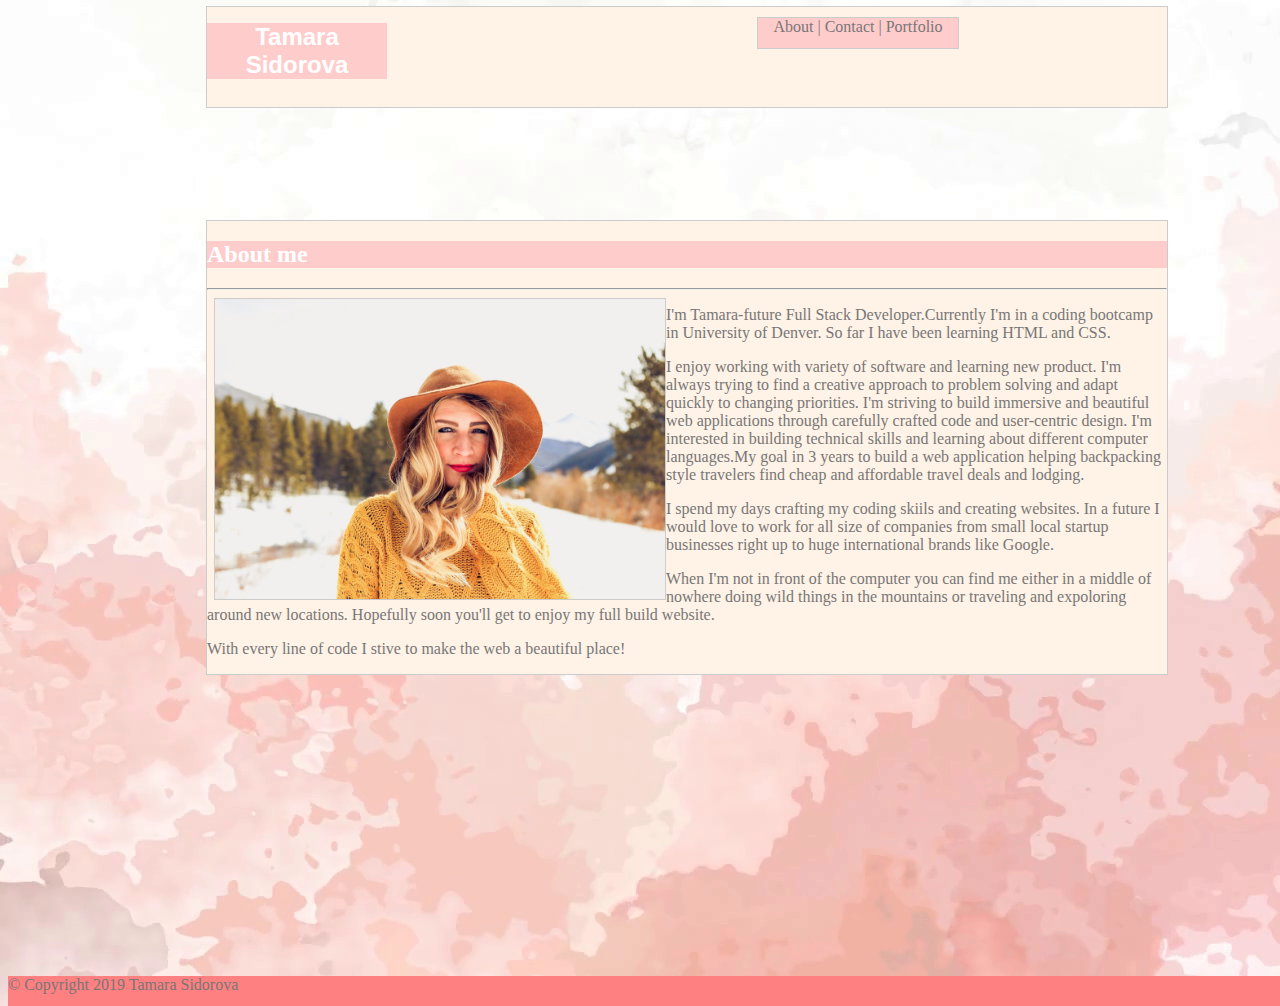
<file: index.html>
<!DOCTYPE html>
<head>
    <meta content="width=device-width, initial-scale=1.0" name="viewport">
        <meta charset="utf-8">
            <title>Portfolio</title>
            <link href="assets/css/style.css" rel="stylesheet" type="text/css"></head>
            <body>
                <div id="header">
                    <div clas="style" id="txt">
                        <h1>Tamara Sidorova</h1>
                    </div>

                    <div id="nav">
                        <a href="index.html">
                            <span class="Grey">About</span>
                        </a>
                        <span>|</span>
                        <a href="contact.html">
                            <span class="Grey">Contact</span>
                        </a>
                        <span>|</span>
                        <a href="portfolio.html">
                            <span class="Grey">Portfolio</span>
                        </a>
                    </div>
                </div>
                <div id="About-me">
                    <h2>About me</h2>
                    <hr>
                        <div class="myphoto">
                            <img height="300px" src="assets/images/ts.JPG" width="450px"></div>
                            <p>I'm Tamara-future Full Stack Developer.Currently I'm in a coding bootcamp in University of Denver.
                                                                                                                                    So far I have been learning HTML and CSS.</p>
                            <p>I enjoy working with variety of software and learning new product.
                                                                                                                                    I'm always trying to find a creative approach to problem solving and adapt quickly to changing priorities.
                                                                                                                                    I'm striving to build immersive and beautiful web applications through carefully crafted code and user-centric design.
                                                                                                                                    I'm interested in building technical skills and learning about different computer languages.My goal in 3 years to build a web application helping backpacking style travelers find cheap and affordable travel deals and lodging.
                            </p>
                            <p>I spend my days crafting my coding skiils  and creating websites. In a future I would love to work for all size of companies from small local startup  businesses right up to huge international brands like Google.</p>
                            <p>When I'm not in front of the computer you can find me either in a middle of nowhere doing wild things in the mountains or traveling and expoloring around new locations. Hopefully soon you'll get to enjoy my full build website.</p>
                            <p>With every line of code I stive to make the web a beautiful place!
                            </p>
                        </div>
                        <div class="footer">
                            <p>&copy Copyright 2019 Tamara Sidorova</p>
                        </div>

                    </body>
                </html>
            </body>
</file>
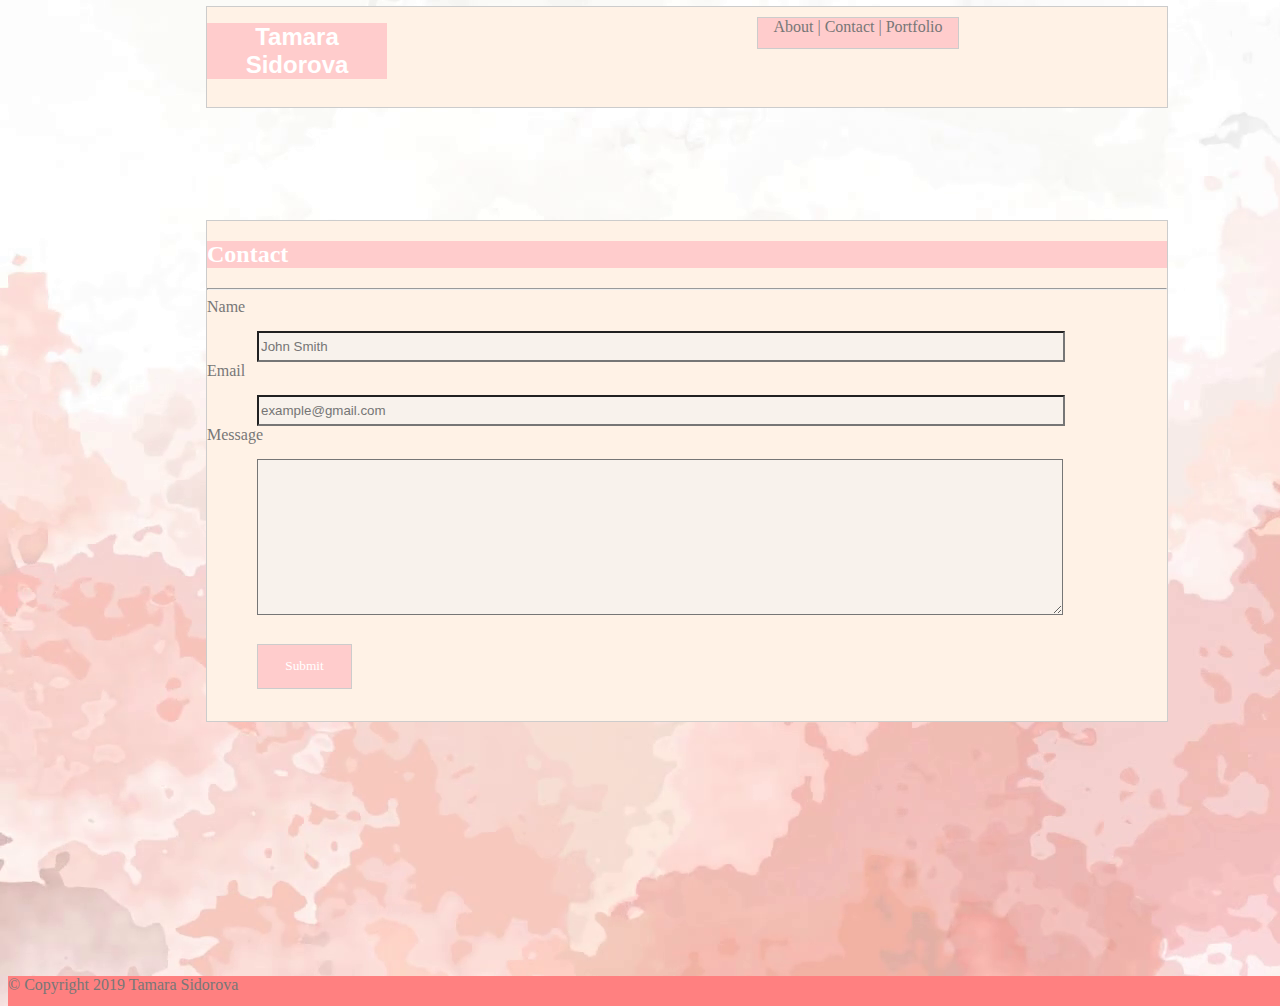
<file: contact.html>
<!DOCTYPE html>
<head>
    <meta content="width=device-width, initial-scale=1.0" name="viewport">
    <meta charset="utf-8">
    <title>Portfolio</title>
    <link href="assets/css/style.css" rel="stylesheet" type="text/css">
</head>
<body>
    <div id="header">
        <div clas="style" id="txt">
            <h1>Tamara Sidorova</h1>
        </div>
        <div id="nav">
            <a href="index.html">
                <span class="Grey">About</span>
            </a>
            <span>|</span>
            <a href="contact.html">
                <span class="Grey">Contact</span>
            </a>
            <span>|</span>
            <a href="portfolio.html">
                <span class="Grey">Portfolio</span>
            </a>
        </div>
    </div>
    <div id="contact">
        <h2>Contact</h2>
        <hr>
        <form action="#">
            <span>Name</span>
            <br>
            <input class="pink" id="name" name="name" placeholder="John Smith" type="text">
            <br>
            <span>Email</span>
            <br>
            <input class="pink" id="email" name="email" placeholder="example@gmail.com" type="text">
            <br>
            <span>Message</span>
            <br>
            <textarea class="pink" id="message" type="text"></textarea>
            <br>
            <input id="submit" type="submit" value="Submit">
        </form>
    </div>
    <div class="footer">
        <p>&copy Copyright 2019 Tamara Sidorova</p>
    </div>
</body></html>
</file>
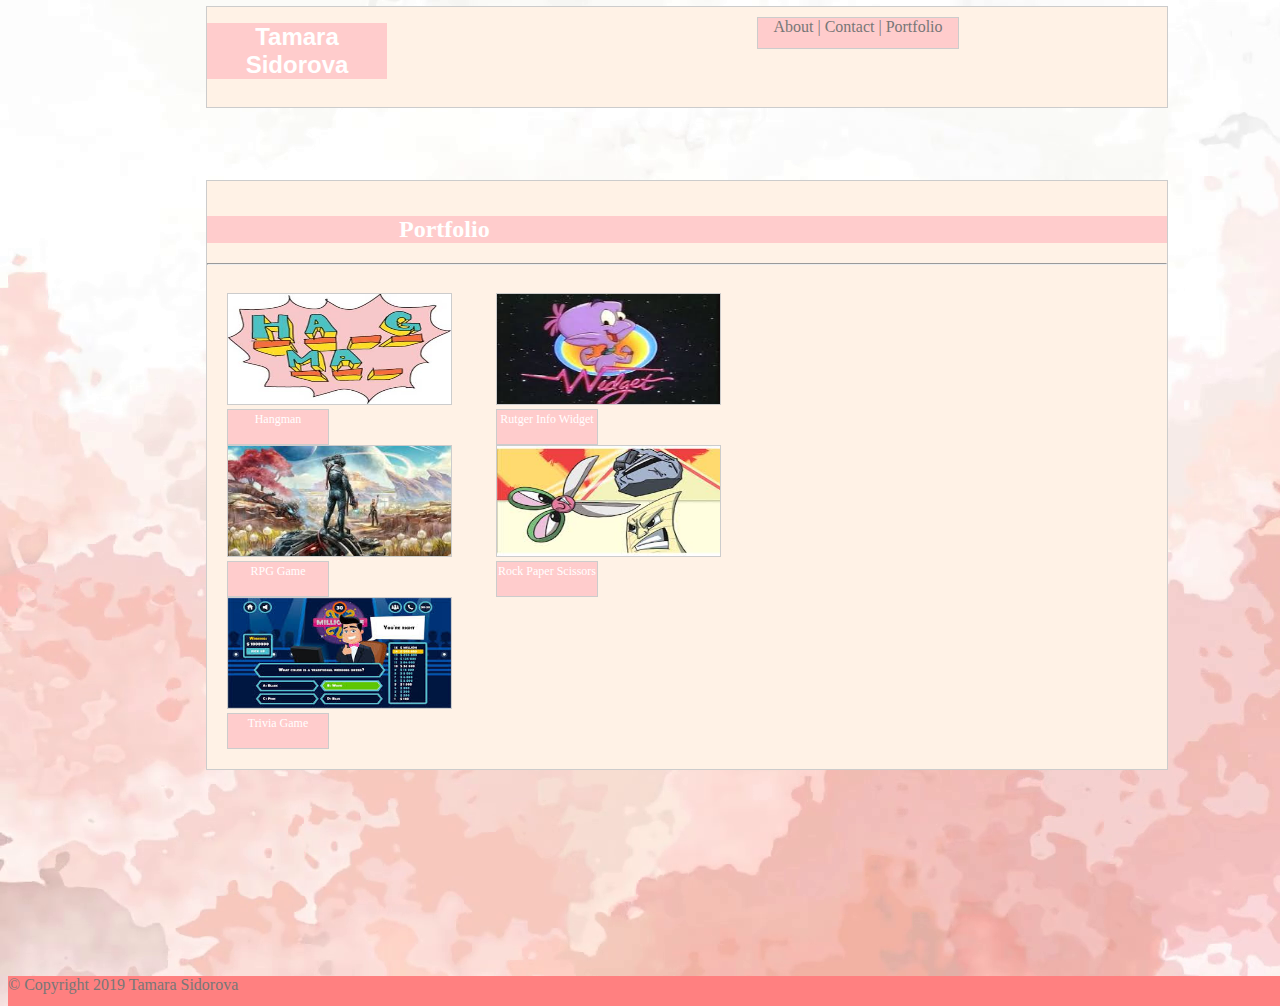
<file: portfolio.html>
<!DOCTYPE html>
<head>
    <meta content="width=device-width, initial-scale=1.0" name="viewport">
        <meta charset="utf-8">
            <title>Portfolio</title>
            <link href="assets/css/style.css" rel="stylesheet" type="text/css"></head>
            <body>

                <div id="header">
                    <div clas="style" id="txt">
                        <h1>Tamara Sidorova</h1>
                    </div>
                    <div id="nav">
                        <a href="index.html">
                            <span class="Grey">About</span>
                        </a>
                        <span>|</span>
                        <a href="contact.html">
                            <span class="Grey">Contact</span>
                        </a>
                        <span>|</span>
                        <a href="portfolio.html">
                            <span class="Grey">Portfolio</span>
                        </a>
                    </div>
                </div>
                <div id="portfolio">
                    <h2 class='port-header'>Portfolio</h2>
                    <hr>
                        <div class="wrapper">
                            <div class="column">
                                <div>
                                    <a href="#"><img height="110px" src="assets/images/image077.jpg" width="223"/>
                                        <div class="style">Hangman</div>
                                    </a>
                                </div>
                                <div>
                                    <a href="#"><img height="110px" src="assets/images/images.jpeg" width="223"/>
                                        <div class="style">RPG Game</div>
                                    </a>
                                </div>
                                <div id="Trivia">
                                    <a href="#"><img height="110px" src="assets/images/download.jpeg" width="223"/>
                                        <div class="style">Trivia Game</div>
                                    </a>
                                </div>
                            </div>
                            <div class="column">
                                <div id="rutger">
                                    <a href="#"><img height="110px" src="assets/images/images (1).jpeg" width="223"/>
                                        <div class="style">Rutger Info Widget</div>
                                    </a>
                                </div>
                                <div id="rock">
                                    <a href="#"><img height="110px" src="assets/images/images (2).jpeg" width="223"/>
                                        <div class="style">Rock Paper Scissors</div>
                                    </a>
                                </div>
                            </div>
                        </div>
                    </div>
                    <div class="footer">
                        <p>&copy Copyright 2019 Tamara Sidorova</p>
                    </div>
                </body>
            </div>
        </body>
    </html>
</head>
</file>
<file: assets/css/style.css>
#header {
    background-color: #fff2e6;
    color: cornsilk;
    font-family: 'Georgia', Times, 'Times New Roman', serif;
    width: 960px;
    height: 100px;
    text-align: center;
    position: absolute;
    left: 20%;
    margin-left: -50px;
    margin-top: -10px;
    margin-bottom: 10px;
    border-style: solid;
    border-color: #cccccc;
    border-width: 1px;
}
h1 {
    background-color: #ffcccc;
    color: white;
    text-align: center;
    width: 180px;
}
#nav {
    background-color: #ffcccc;
    color: #777777;
    float: right;
    left: 550px;
    top: 10px;
    right: 20px;
    width: 200px;
    height: 30px;
    margin: 0;
    position: absolute;
    border-style: solid;
    border-color: #cccccc;
    border-width: 1.5px;
}


body {
    background-image: url('videoblocks-abstract-stained-background-seamless-video-color-light-pink-salmon-orange-ivory-white_h3rwigkkx_thumbnail-full01.png');
    width: 100%;
    height: 960px;
}
.Grey {
    font-family: Georgia, 'Times New Roman', Times, serif;
    color: #777777;
}


.column {
    display: inline-block;
    padding: 20px;
    vertical-align: top;
}
.style {
    background-color: #ffcccc;
    color: white;
    font-family: Georgia, 'Times New Roman', Times, serif;
    font-size: 12px;
    width: 100px;
    height: 30px;
    text-align: center;
    border-style: solid;
    border-color: #cccccc;
    border-width: 1.5px;
    padding-top: 2px;
    padding-bottom: 2px;

}
#txt {
    background-color: #ffcccc;
    color: white;
    font-family: 'Arial', 'Helvetica Neue', Helvetica, sans-serif;
    font-size: 12px;
    width: 150px;
    height: 30px;
    text-align: center;
}
li,
a {
    text-decoration: none;
}
h2 {
    color: white;
    background-color: #ffcccc;
}
.footer {
    flex-shrink: 10;
    color: darkslategrey;
    font-family: 'Arial', 'Helvetica Neue', Helvetica, sans-serif;
    position: relative;
    top: 100%;
    background-color: #ff8080;
    height: 30px;
}


p {
    color: #777777;
    font-family: Georgia, 'Times New Roman', Times, serif;
}
#About-me {
    background-color: #fff2e6;
    width: 960px;
    position: absolute;
    left: 20%;
    margin-left: -50px;
    top: 30%;
    margin-top: -50px;
    border-style: solid;
    border-color: #cccccc;
    border-width: 1px;


}
.myphoto {
    float: left;
    padding-left: 7px;
}
#submit {
    background-color: #ffcccc;
    color: white;
    font-family: Georgia, 'Times New Roman', Times, serif;
}
#contact {
    background-color: #fff2e6;
    width: 960px;
    position: absolute;
    left: 20%;
    margin-left: -50px;
    top: 30%;
    margin-top: -50px;
    color: #777777;
    font-family: Georgia, 'Times New Roman', Times, serif;
    height: 500px;
    border-style: solid;
    border-color: #cccccc;
    border-width: 1px;
}
#name {
    width: 800px;
    height: 25px;
    margin: 15px 15px 0 50px;
}
#email {
    width: 800px;
    height: 25px;
    margin: 15px 15px 0 50px;
}
#message {
    width: 800px;
    height: 150px;
    margin: 15px 15px 0 50px;
}
#submit {
    width: 95px;
    height: 45px;
    margin: 25px 0 15px 50px;
    border-style: solid;
    border-color: #cccccc;
    border-width: 1px;
    cursor: pointer;

}
.content {
    margin-right: 10%;
}


#portfolio {
    background-color: #fff2e6;
    width: 960px;
    position: absolute;
    left: 20%;
    margin-left: -50px;
    top: 20%;
    display: inline-block;
    padding-top: 15px;
    border-style: solid;
    border-color: #cccccc;
    border-width: 1px;

}

.port-header {
    padding-left: 20%;
}
img {
    border-style: solid;
    border-color: #cccccc;
    border-width: 1.5px;
}
.pink {
    background-color: #f8f2ec;
}
@media screen and(max-width: 768px) {
    body {
        background-color: #ffcccc;
    }

    #nav {
        float: right;
    }
</file>
